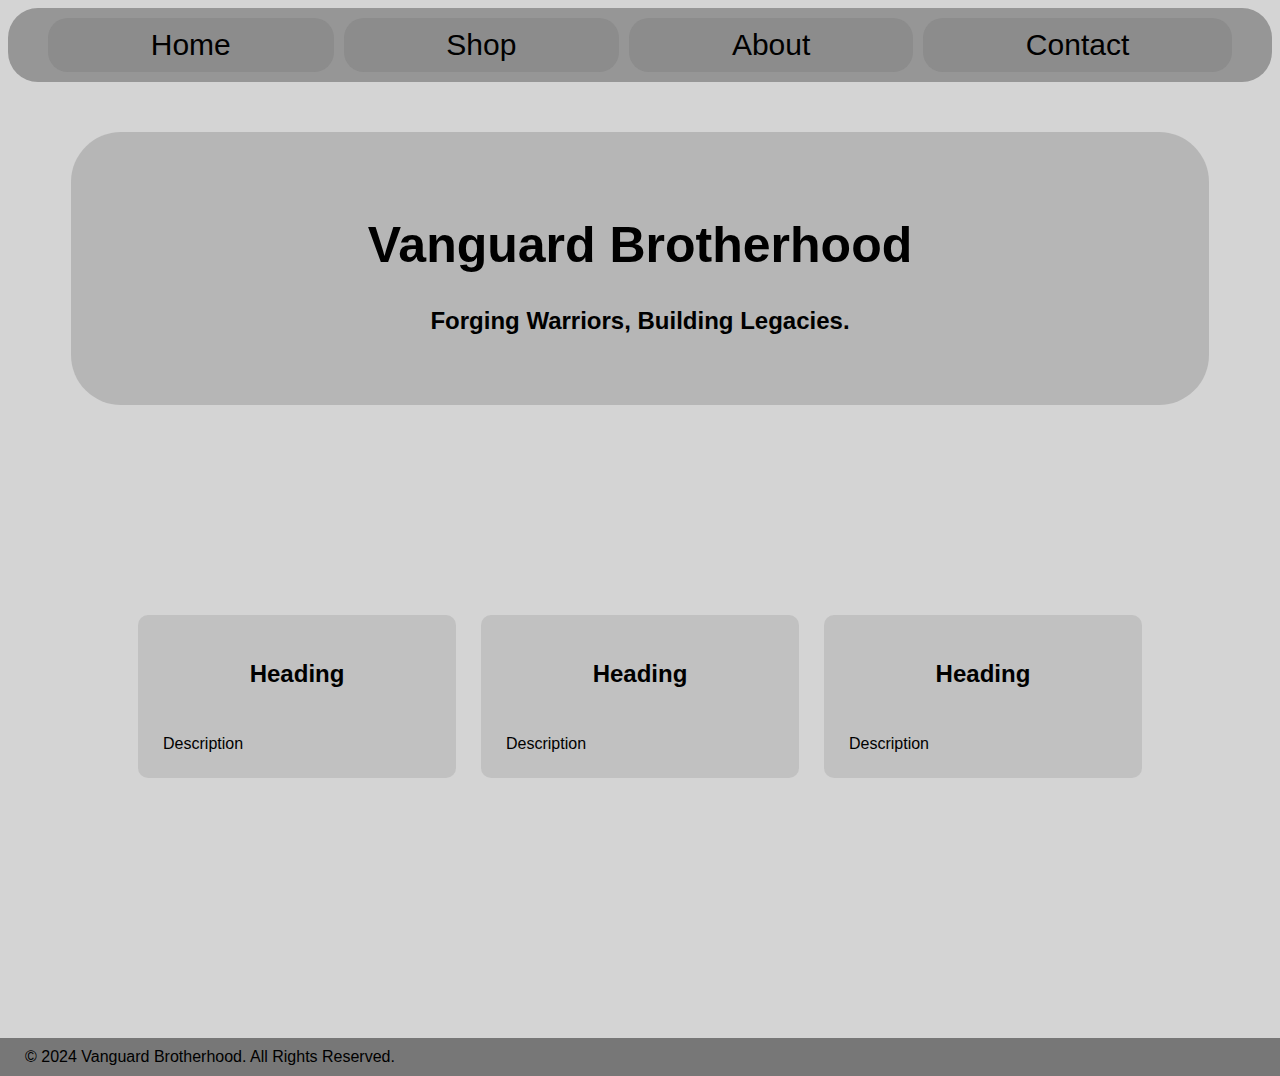
<file: index.html>
<!DOCTYPE html>
<html>
    <head>

        <title>
            Vanguard Brotherhood | Forging Warriors, Building Legacies.
        </title>


        <meta charset="UTF-8">
        <meta name="viewport" content="width=device-width, initial-scale=1.0">
        <link rel="icon" type="image/x-icon" href="favicon.png">
        <link rel="stylesheet" type="text/css" href="main.css">
        <meta name="title" content="">
        <meta name="description" content="">
        <meta name="keywords" content="">
    </head>
    <body>
        <nav class="nav-grid"> <!-- Navigation grid -->
            <div><a class="nav-link" href="index.html">Home</a></div>
            <div><a class="nav-link" href="shop.html">Shop</a></div>
            <div><a class="nav-link" href="about.html">About</a></div>
            <div><a class="nav-link" href="contact.html">Contact</a></div>
        </nav>

        <div class="title">
            <h1>
                Vanguard Brotherhood
            </h1>
            <h2 class="tagline">
                Forging Warriors, Building Legacies.
            </h2>
        </div>

        <div class="main"> 
<!-- 
            All main code goes here: 
-->
            <div class="home-grid">
                <div class="home-grid-sub">
                    <div class="home-grid-title"><h2>Heading</h2></div>
                    <div class="home-grid-text"><p>Description</p></div>
                </div>
                <div class="home-grid-sub">
                    <div class="home-grid-title"><h2>Heading</h2></div>
                    <div class="home-grid-text"><p>Description</p></div>
                </div>
                <div class="home-grid-sub">
                    <div class="home-grid-title"><h2>Heading</h2></div>
                    <div class="home-grid-text"><p>Description</p></div>
                </div>
            </div>
        </div>
        <footer>
            <p>&copy; 2024 Vanguard Brotherhood. All Rights Reserved.</p>
        </footer>
    </body>
</html>
</file>
<file: main.css>
/*
Color pallette:
    #3b3b3b - Gray
    var(--mainColor) - Yellow
*/


:root {
    --Gray: #3b3b3b;
    --mainColor: #777777;
    --mainColor50: #77777750;
    --mainColor33: #77777733;
    --mainColoraa: #777777aa;
  }

*{
    font-family: Arial, Helvetica, sans-serif;
    text-align: justify;
    color: black;

}



.title{
    margin-top: 50px;
    animation-name: titleanim;
    animation-duration: 2s;
    background-color: var(--mainColor50);
    padding-left: 10%;
    padding-right: 10%;
    padding-top: 50px;
    padding-bottom: 50px;
    border-radius: 50px;
    opacity: 100%;
    translate: 0px, 0px;
    margin-left: 5%;
    margin-right: 5%;
}
  
@keyframes titleanim {
    0%      {transform: translate(0px, 100px); opacity: 0%;}
    25%     {opacity: 0%;}
    100%    {transform: translate(0px, 0px); opacity: 100%;}
}


.tagline{
    animation-name: tagline-anim;
    animation-duration: 4s;
}

@keyframes tagline-anim {
    0%      {transform: translate(0px, 50px); opacity: 0%;}
    25%     {opacity: 0%;}
    100%      {transform: translate(0px, 0px); opacity: 100%;}

}






body{
    background-color: var(--mainColor50);
}
h1{

    text-align: center;
}

p{
    margin: 0%;
}

b{
    margin: 0%;
}

h2{
    text-align: center;
}
h3{
    margin-top: 25px;
    margin-left: 7.5%;
}
a{
    margin: auto
}
footer{
    background-color: #222222;
    padding: 3px;
    margin-left: 0%;
    margin-right: 0%;
    margin-top: 250px;
}
.footer{
    font-size: large;
    margin-left: 20%;
    text-align: left;
}

li{
    font-size: medium;
}

.tools-list{
    font-size: larger;
}

    /* Scroll bar */
/* width */
::-webkit-scrollbar {
    width: 20px;
}

textarea{
    background-color: var(--mainColor50);
    border-radius: 10px;
}

/* Track */
::-webkit-scrollbar-track {
    box-shadow: inset 0 0 1 #000000; 
    border-radius: 10px;
}

/* Handle */
::-webkit-scrollbar-thumb {
    background: #999999;
    border-radius: 10px;
}
/* Handle on hover */
::-webkit-scrollbar-thumb:hover {
    background-color: #adadad;

}

.text-input{
    height: 200px;
    width: 40%;
    background-color: var(--mainColor50);
    border-color: var(--mainColor);
    margin-bottom: 10px;
    border-radius: 10px;
}

.notunderlined{
    text-decoration: none;
}

.email-input{
    background-color: var(--mainColor50);
    border-color: var(--mainColor);
    margin-bottom: 10px;
    border-radius: 10px;
}

.align-left{
    text-align: left;
}

.submit-button{
    background-color: var(--mainColor50);
    border-color: var(--mainColor);
    margin-bottom: 10px;
    border-radius: 10px;
}

.nav-grid {
    animation-name: navgridanim;
    display: grid;
    height: auto;
    align-content: space-evenly;
    grid-template-columns: auto auto auto auto;
    gap: 10px;
    background-color: var(--mainColoraa);
    padding-top: 10px;
    padding-bottom: 10px;
    padding-left: 40px;
    padding-right:40px;
    border-radius: 30px;
    animation-duration: 3s;
    margin: 0px;
  }
  
.nav-grid > div {
    animation-name: divnavgridanim;
    animation-duration: 3s;
    border-radius: 20px;
    background-color: var(--mainColor50);
    text-align: center;
    padding: 10px 20px;
    font-size: 30px;
    transition: 0.5s;
  }


  .nav-link{
    text-decoration: none;
}



@keyframes navgridanim {
    0%      {transform: translate(0px, -30px); opacity: 0%;}
    100%    {transform: translate(0px, 0px); opacity: 100%;}
}


@keyframes divnavgridanim {
    0%      {transform: translate(30px, 0px); opacity: 0%;}
    100%    {transform: translate(0px, 0px); opacity: 100%;}
}


.nav-grid > div:hover{
    background-color: var(--mainColor);
    letter-spacing: 10px;
  }


.title > h1{
    font-size: 50px;
    transition: 1s;
}

.long-title{
    font-size: 50px;
    transition: 1s;
}

.title > h1:hover{
    letter-spacing: 5px;
}

.main{
    animation-name: everything;
    animation-duration: 4s;
    margin-left: 5%;
    margin-right: 5%;
}

@keyframes everything {
    0%      {opacity: 0%;}
    25%     {opacity: 0%;}
    100%    {opacity: 100%;}
}

.home-grid{
    margin-top: 200px;
    margin-left: 5%;
    margin-right: 5%;
    display: grid;
    height: auto;
    align-content: space-evenly;
    grid-template-columns: auto auto auto;
    gap: 25px;
    transition: 3s;
    padding: 10px;

}



.home-grid-title{
    height: 75px;
}

.home-grid-sub{
    padding: 25px;
    border-radius: 10px;
    background-color: var(--mainColor33);
    transition: 1s;
}

.home-grid-sub:hover{
    background-color: var(--mainColoraa);
    scale: 110%;
}



.home-shop{
    margin-top: 200px;
    margin-left: 5%;
    margin-right: 5%;
    display: grid;
    height: auto;
    align-content: center;
    grid-template-columns: 32% 32% 32%;
    gap: 25px;
    transition: 3s;
    padding: 10px;

}

.home-shop-sub{
    padding: 25px;
    border-radius: 10px;
    background-color: var(--mainColor33);
    transition: 0.5s;
}

.home-shop-image{
    text-align: center;
}

.home-shop-sub:hover{
    background-color: var(--mainColoraa);
    scale: 110%;
    letter-spacing: 5px;
}

footer{
    background-color: var(--mainColor); 
    margin-bottom: -8px;   
    margin-left: -8px;
    margin-right: -8px;
    padding: 10px;
    padding-left: 25px;
}
</file>
